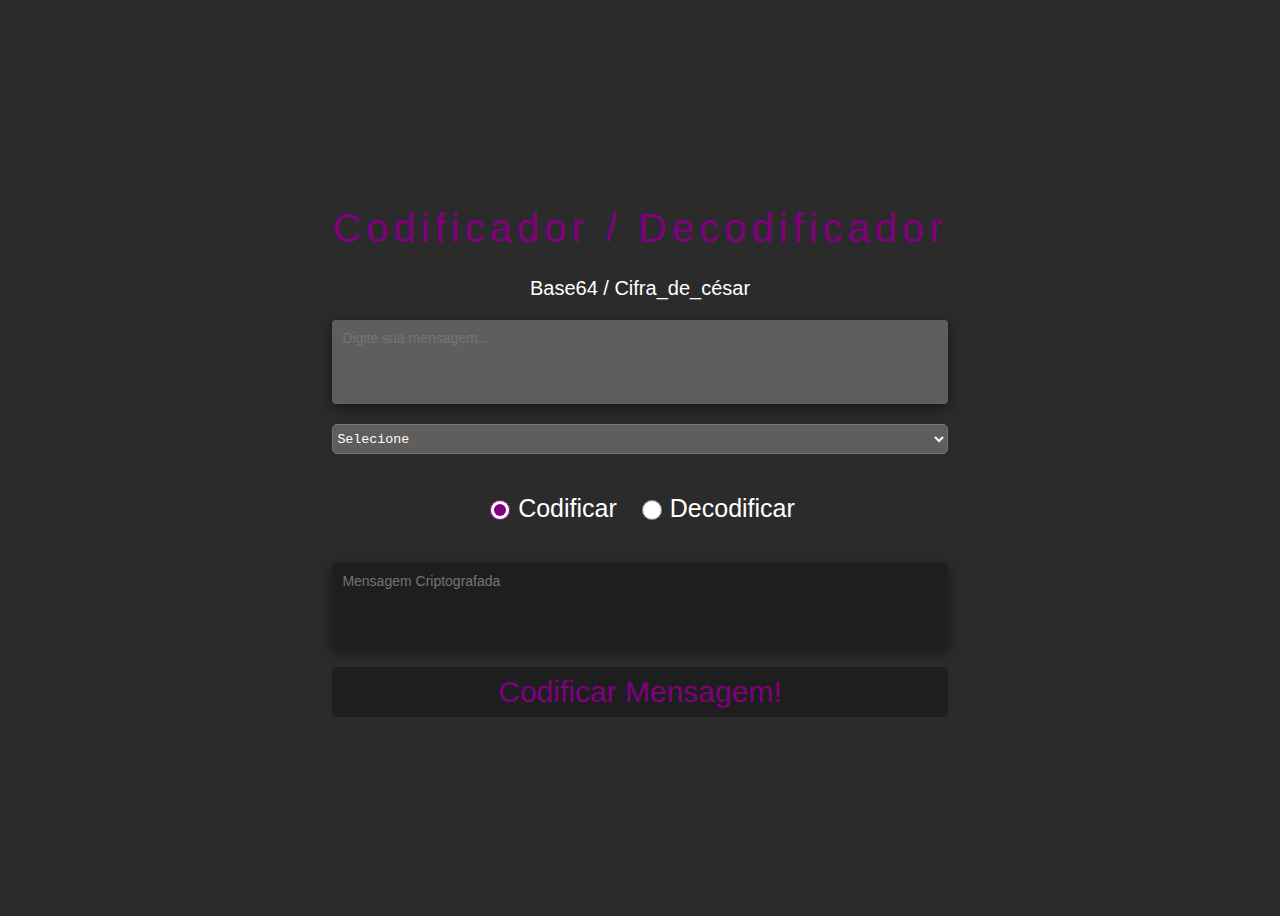
<file: index.html>
<!DOCTYPE html>
<html lang="pt-br">

<head>
    <meta charset="UTF-8" />
    <meta http-equiv="X-UA-Compatible" content="IE=edge" />
    <meta name="viewport" content="width=device-width, initial-scale=1.0" />

    <link rel="stylesheet" href="./style/style.css" />
    <script defer src="./js/script.js"></script>

    <title>Codificador</title>
</head>

<body>
    <main>
        <div class="container">
            <h1></span> Codificador / Decodificador<span></h1>
            <h3>  Base64 / Cifra_de_césar</h3>
            <form action="#">
                <textarea name="mensagem" id="mensagem" cols="50" rows="4"
                    placeholder="Digite sua mensagem..."></textarea>

                <label id="selecione" for="select"></label>
                <select name="select" class="select" id="select">
                    <option value="selecione" disabled selected>Selecione</option>
                    <option value="base64">Base64</option>
                    <option value="cifra">Cifra de césar</option>
                </select>
                <div class="chave-container">
                    <label class="chave" for="range">insira o incremento</label>
                    <div class="slider-range">
                        <input type="range" value="1" min="1" max="26" class="range" id="range"
                            oninput="rangenumber.value=value" />
                        <input type="number" value="1" id="rangenumber" min="1" max="26" oninput="range.value=value" />
                    </div>
                </div>

                <div class="radio-button">
                    <div class="radio">
                        <input type="radio" name="codificar" id="codificar" value="codificar" checked />
                        <label for="codificar">Codificar</label>
                    </div>

                    <div class="radio">
                        <input type="radio" name="codificar" id="decodificar" value="decodificar" />
                        <label for="decodificar"> Decodificar</label>
                    </div>
                </div>

                <textarea id="resultado" class="mensagem resultado" cols="50" rows="4" readonly
                    placeholder="Mensagem Criptografada"></textarea>
                <div class="btn">
                    <button>Codificar Mensagem!</button>
                </div>
            </form>

        </div>
    </main>
</body>

</html>
</file>
<file: style/style.css>
h3 {
    padding: 0;
    margin: 0;
}

body {
    color: #ffffff;
    background: rgb(43, 43, 43);
    font-family:Impact, Haettenschweiler, 'Arial Narrow Bold', sans-serif
}

main {
    display: flex;
    justify-content: center;
    align-items: center;
    height: 100vh;
}

label {
    display: block;
}

h1 {
    text-align: center;
    font-size: 2.5rem;
    font-family:Impact, Haettenschweiler, 'Arial Narrow Bold', sans-serif;
    font-weight: 400;
    letter-spacing: 5px;
    color: purple;
}

h3 {
    text-align: center;
    font-family: Impact, Haettenschweiler, 'Arial Narrow Bold', sans-serif;
    font-weight: 400;
    font-size: 20px;
    margin-bottom: 20px;
    color: white;
}

selection {
    background: purple;
    color: purple;
}

#mensagem {
    background: rgba(215, 212, 208, 0.3);
    box-shadow: 0px 4px 13px rgba(0, 0, 0, 0.5);
    border: none;
    border-radius: 4px;
    outline: none;
    margin-bottom: 20px;
    resize: none;
}

#resultado{
    resize: none;
}

textarea {
    font-family:Impact, Haettenschweiler, 'Arial Narrow Bold', sans-serif;
    font-weight: 400;
    font-size: 0.875rem;
    padding: 10px;
    color: white;
}

#mensagem:focus {
    background: linear-gradient(145deg, #5a5a5a, #4c4c4c);
    box-shadow: 10px 10px 70px #505050, -10px -10px 70px #585858;
}

select {
    width: 100%;
    height: 30px;
    border-radius: 5px;
    background: rgba(215, 212, 208, 0.3);
    font-family: "Inconsolata", monospace;
    color: white;
    margin-bottom: 20px;
    outline: none;
}

select option {
    background: #3c3c3c;
    color: #ffffff;
    font-family:Impact, Haettenschweiler, 'Arial Narrow Bold', sans-serif;
}

select:focus {
    background: linear-gradient(145deg, #5a5a5a, #4c4c4c);
    box-shadow: 10px 10px 70px #505050, -10px -10px 70px #585858;
}

.radio {
    display: flex;
    gap: 5px;
    color: PU;
    place-items: center;
    font-size: 25px;
}

input[type="radio"] {
    outline: none;
    accent-color: purple;
    width: 20px;
    height: 20px;
}

input[type="radio"]:focus {
    background: linear-gradient(145deg, #ffffff, #f3f3f3);
    box-shadow: 10px 10px 2s0px #d1d1d1, -10px -10px 40px #ffffff;
}

.radio-button {
    display: flex;
    gap: 20px;
    margin-bottom: 20px;
    justify-content: center;
    padding: 20px;
}

.btn {
    display: flex;
    justify-content: center;
}

button {
    display: inline-block;
    background-color: rgba(0, 0, 0, 0.3);
    border: none;
    padding: 8px;
    border-radius: 5px;
    color: purple;
    margin-bottom: 20px;
    font-family:Impact, Haettenschweiler, 'Arial Narrow Bold', sans-serif;
    width: 100%;
    cursor: pointer;
    transition: 0.3s;
    font-size: 30px;
}

button:focus {
    outline: solid 1px #19c9a3;
}

button:hover {
    background-color: #000;
}

form {
    display: flex;
    flex-direction: column;
}

.mensagem {
    background: rgba(0, 0, 0, 0.3);
    box-shadow: 0px 4px 13px rgba(0, 0, 0, 0.5);
    border: none;
    border-radius: 4px;
    outline: none;
    margin-bottom: 20px;
}

.slider-range {
    display: flex;
    justify-content: center;
    gap: 10px;
    margin-bottom: 20px;
}

input[type="number"]::-webkit-inner-spin-button,
input[type="number"]::-webkit-outer-spin-button {
    margin: 0;
}

input[type="number"] {
    width: 30px;
    background-color: rgba(138, 138, 138, 0.2);
    text-align: center;
    border-top: none;
    border-left: none;
    border-right: none;
    border-bottom: solid 1px #818181;
    color: #ffffff;
    outline: none;
    font-family: "Inconsolata", monospace;
}

.chave {
    text-align: center;
    margin-bottom: 10px;
    color: #afafaf;
    font-size: 0.875rem;
}

.chave-container {
    display: none;
}

.range {
    height: 10px;
    background-color: rgb(29, 29, 29);
    outline: none;
    cursor: ew-resize;
    border-radius: 5px;
}

input[type="range"]::-webkit-slider-thumb {
    height: 12px;
    width: 10px;
    background-color: purple;
    border-radius: 2px;
}
</file>
